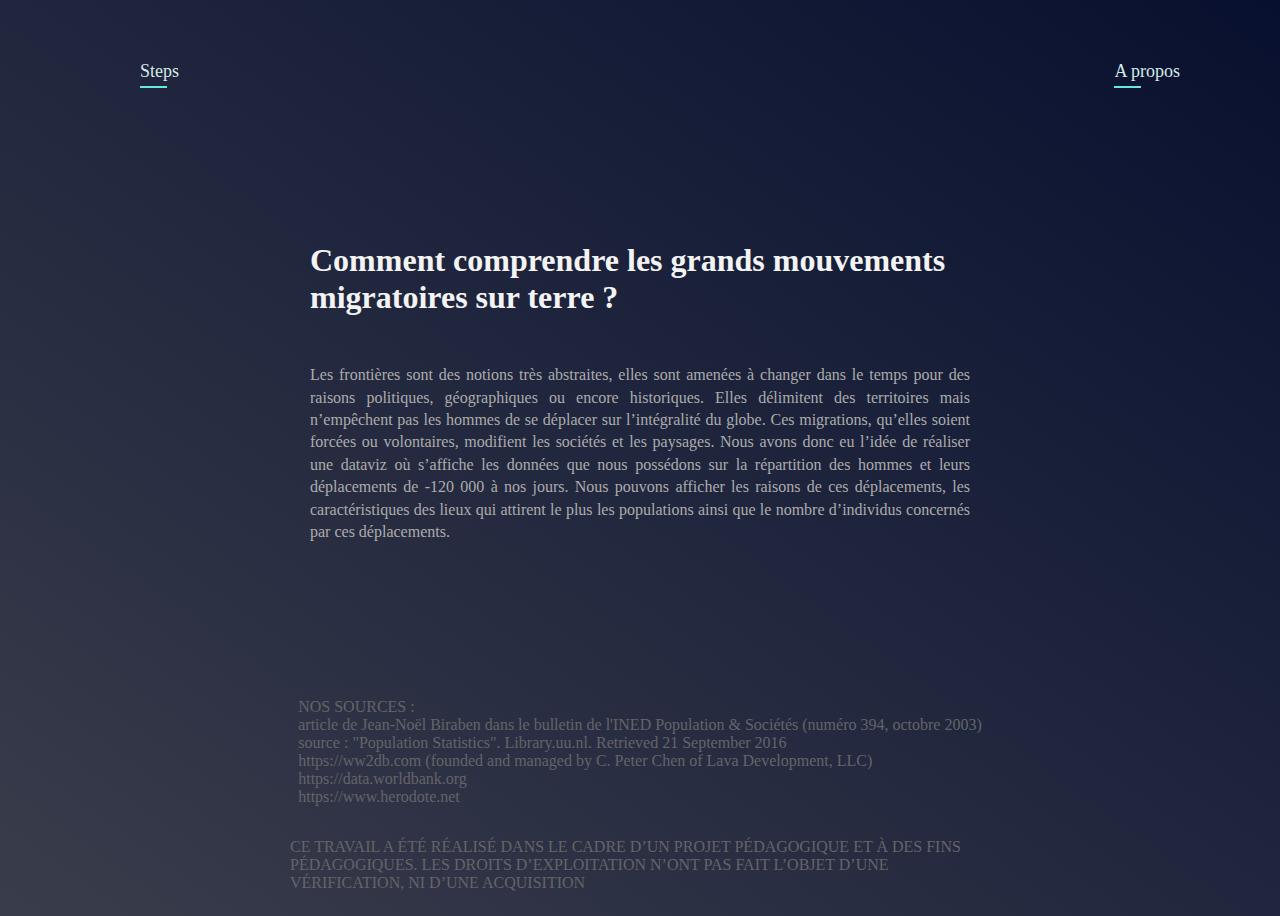
<file: about.html>
<!DOCTYPE html>
<html lang="en">
<head>
    <meta charset="UTF-8">
    <meta name="viewport" content="width=device-width, initial-scale=1.0">
    <meta http-equiv="X-UA-Compatible" content="ie=edge">
    <title>Document</title>
    <link rel="stylesheet" href="style/about_style.css">
</head>
<body>
    <div class="about">
        <div class="menu">
            <ul>
                <li><a href='index.html'>Steps</a></li>
            </ul>
            <ul>
                <li class="items"><a href='#'>A propos</a></li>
            </ul>
        </div> 
        <div class="content-about">
            <h1>Comment comprendre les grands mouvements migratoires sur terre ? </h1>
            <p>
                Les frontières sont des notions très abstraites, elles sont amenées à changer dans le temps pour des raisons politiques, géographiques ou encore historiques. Elles délimitent des territoires mais n’empêchent pas les hommes de se déplacer sur l’intégralité du globe. Ces migrations, qu’elles soient forcées ou volontaires, modifient les sociétés et les paysages.
                Nous avons donc eu l’idée de réaliser une dataviz où s’affiche les données que nous possédons sur la répartition des hommes et leurs déplacements de -120 000 à nos jours. 
                Nous pouvons afficher les raisons de ces déplacements, les caractéristiques des lieux qui attirent le plus les populations ainsi que le nombre d’individus concernés par ces déplacements. 

            </p>
        </div>
        <div class="sources">
            <p>NOS SOURCES : <br>
                article de Jean-Noël Biraben dans le bulletin de l'INED Population & Sociétés (numéro 394, octobre 2003) <br>

                    source : "Population Statistics". Library.uu.nl. Retrieved 21 September 2016<br>
                    
                    https://ww2db.com (founded and managed by C. Peter Chen of Lava Development, LLC) <br>
                    
                    https://data.worldbank.org<br>
                    
                    https://www.herodote.net
            </p>
        </div>
        <div class="disclaimer">
            <p>
                CE TRAVAIL A ÉTÉ RÉALISÉ DANS LE CADRE D’UN PROJET PÉDAGOGIQUE ET À DES FINS PÉDAGOGIQUES.
                LES DROITS D’EXPLOITATION N’ONT PAS FAIT L’OBJET D’UNE VÉRIFICATION, NI D’UNE ACQUISITION</p>
        </div>
    </div>
   
</body>
</html>
</file>
<file: style/about_style.css>
body {
    background-image: linear-gradient(to right top, #393d4b, #2d3144, #20263d, #141b36, #08102f);
    font-family: 'Avenir LT Std';
    height: 100vh;
}
.about {
    width: 1080px;
    height: 100vh;
    margin: 0 auto;
    display: flex;
    flex-direction: column;
}
.about .menu {
    display: flex;
    justify-content: space-between;
    height: 10%;
}
.about .menu ul {
    list-style: none;
    display: flex;
    margin-top: auto;
}
.about .menu ul li.items{
    width: 150px;
    text-align: end;
}
.about .menu ul li a {
    text-decoration: none;
    font-size: 18px;
    color: rgb(213, 235, 232);
}
.about .menu ul li a::before{
    content:'';
    position: absolute;
    margin-top: 25px;
    width: 25px;
    border: 0.3px solid #69E7D7;
}
.about .content-about p{
    margin-top : 3rem;
    line-height: 1.4rem;
    text-align: justify;
}
.about .content-about {
    width: 660px;
    color: rgb(172, 172, 172);
    margin: auto;
}
.about .content-about h1 {
    color: rgb(243, 243, 243);
}
.about .sources {
    color: rgb(100, 100, 105);
    margin : 0 auto;
}

.about .disclaimer{
    color: rgb(100, 100, 105);
    width: 700px;
    margin: 0 auto;
}
</file>
